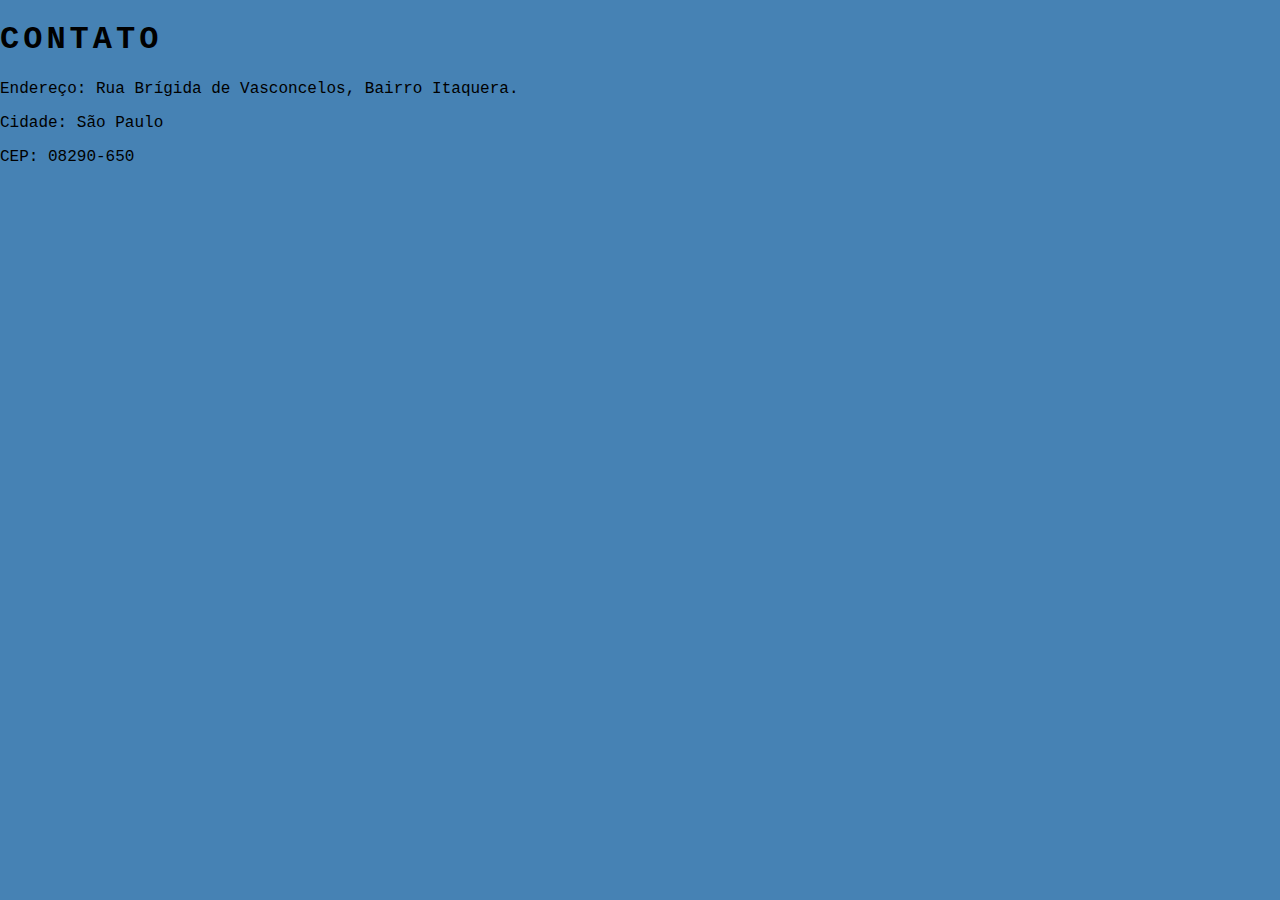
<file: contato.html>
<!DOCTYPE html>
<html lang="en">
<head>
    <meta charset="UTF-8">
    <meta name="viewport" content="width=device-width, initial-scale=1.0">
    <link rel="stylesheet" href="style.css">
</head>
<body>

    <body bgcolor="#4682B4"> </body>

    <h1>Contato</h1>

    <p>Endereço: Rua Brígida de Vasconcelos, Bairro Itaquera.</p>
    <p>Cidade: São Paulo</p>
    <p>CEP: 08290-650</p>
</body>
</html>
</file>
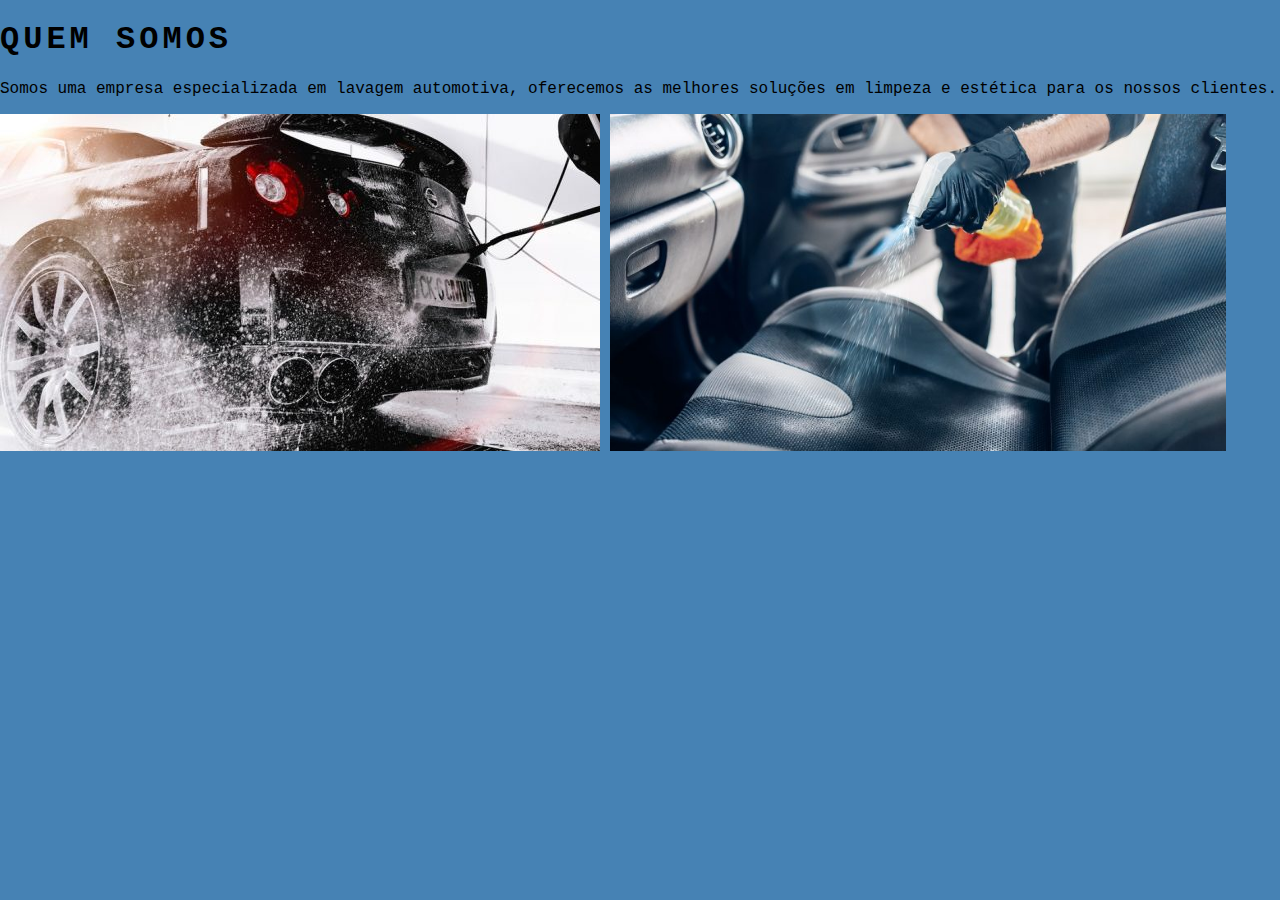
<file: quemsomos.html>
<!DOCTYPE html>
<html lang="en">
<head>
    <meta charset="UTF-8">
    <meta name="viewport" content="width=device-width, initial-scale=1.0">
    <link rel="stylesheet" href="style.css">
</head>
<body>

    <body bgcolor="#4682B4"> </body>

    <h1>Quem somos</h1>
    <p>Somos uma empresa especializada em lavagem automotiva, oferecemos as melhores soluções em limpeza e estética para os nossos clientes.</p>
    
    <img src="img1.jpg" >
    <img src="img2.jpg" width="616">
</body>
</html>
</file>
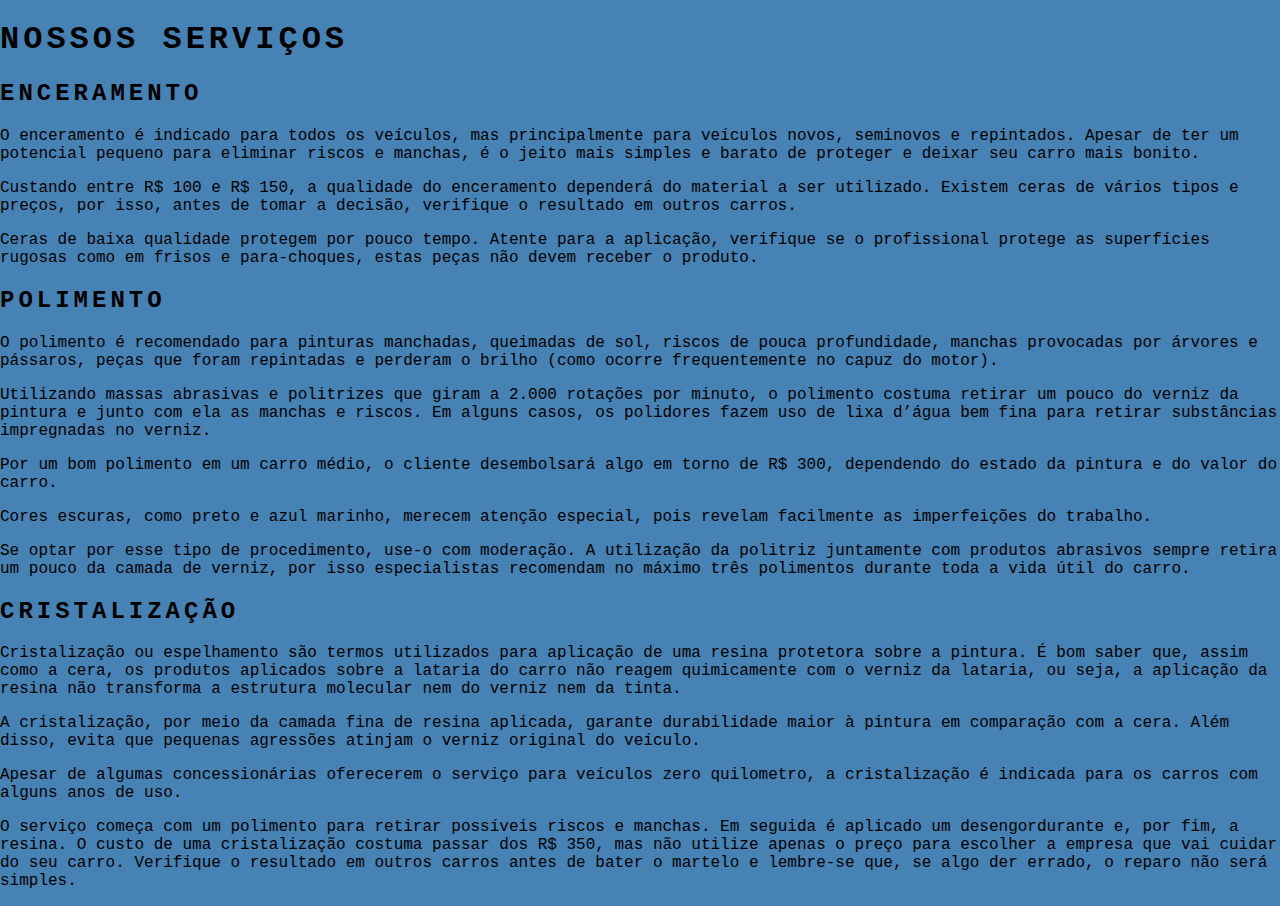
<file: servicos.html>
<!DOCTYPE html>
<html lang="en">
<head>
    <meta charset="UTF-8">
    <meta name="viewport" content="width=device-width, initial-scale=1.0">
    <link rel="stylesheet" href="style.css">
    <title>Lava-rápido Flash Car</title>
</head>
<body>

    <body bgcolor="#4682B4"> </body>

    <h1>Nossos serviços</h1>
    <h2>Enceramento</h2>
    <p>O enceramento é indicado para todos os veículos, mas principalmente para veículos novos, seminovos e repintados. Apesar de ter um potencial pequeno para eliminar riscos e manchas, é o jeito mais simples e barato de proteger e deixar seu carro mais bonito.

    <p>Custando entre R$ 100 e R$ 150, a qualidade do enceramento dependerá do material a ser utilizado. Existem ceras de vários tipos e preços, por isso, antes de tomar a decisão, verifique o resultado em outros carros.</p>

    <p>Ceras de baixa qualidade protegem por pouco tempo. Atente para a aplicação, verifique se o profissional protege as superfícies rugosas como em frisos e para-choques, estas peças não devem receber o produto.</p>

    <h2>Polimento</h2>

    <p>O polimento é recomendado para pinturas manchadas, queimadas de sol, riscos de pouca profundidade, manchas provocadas por árvores e pássaros, peças que foram repintadas e perderam o brilho (como ocorre frequentemente no capuz do motor).</p>

    <p>Utilizando massas abrasivas e politrizes que giram a 2.000 rotações por minuto, o polimento costuma retirar um pouco do verniz da pintura e junto com ela as manchas e riscos. Em alguns casos, os polidores fazem uso de lixa d’água bem fina para retirar substâncias impregnadas no verniz.</p>

    <p>Por um bom polimento em um carro médio, o cliente desembolsará algo em torno de R$ 300, dependendo do estado da pintura e do valor do carro.</p>

    <p>Cores escuras, como preto e azul marinho, merecem atenção especial, pois revelam facilmente as imperfeições do trabalho.</p>

    <p>Se optar por esse tipo de procedimento, use-o com moderação. A utilização da politriz juntamente com produtos abrasivos sempre retira um pouco da camada de verniz, por isso especialistas recomendam no máximo três polimentos durante toda a vida útil do carro.</p>

    <h2>Cristalização</h2>

    <p>Cristalização ou espelhamento são termos utilizados para aplicação de uma resina protetora sobre a pintura. É bom saber que, assim como a cera, os produtos aplicados sobre a lataria do carro não reagem quimicamente com o verniz da lataria, ou seja, a aplicação da resina não transforma a estrutura molecular nem do verniz nem da tinta.</p>

    <p>A cristalização, por meio da camada fina de resina aplicada, garante durabilidade maior à pintura em comparação com a cera. Além disso, evita que pequenas agressões atinjam o verniz original do veículo.</p>

    <p>Apesar de algumas concessionárias oferecerem o serviço para veículos zero quilometro, a cristalização é indicada para os carros com alguns anos de uso.</p>

    <p>O serviço começa com um polimento para retirar possíveis riscos e manchas. Em seguida é aplicado um desengordurante e, por fim, a resina. O custo de uma cristalização costuma passar dos R$ 350, mas não utilize apenas o preço para escolher a empresa que vai cuidar do seu carro. Verifique o resultado em outros carros antes de bater o martelo e lembre-se que, se algo der errado, o reparo não será simples.</p>
    
</body>
</html>
</file>
<file: style.css>
body {
    margin: 0;
    padding: 0;
    color:#000;
    font-family: 'Courier New', sans-serif;
}

/* HEADER */

.header-wrapper {
    height: 100vh;
    width: 100vw;
    background:linear-gradient(-45deg, #050404, #696969, #4682B4, #4169E1);
    background-size: 400% 400%;
    display: flex;
    flex-direction: column;
    justify-content: center;
    align-items: center;
    animation: backgroundTransition 8s ease-in-out infinite;
    position: relative;
}

h1 {
    text-transform: uppercase;
    letter-spacing: 4px;
}

h2 {
    text-transform: uppercase;
    letter-spacing: 4px;
}

.social-media {
    margin-top: 1rem;
    display: flex;
}

.social-media a {
    text-decoration: none;
    color: #ffffff;
    font-size: 24px;
    padding: 1rem 4rem;
    border: 1px solid #ffffff;
    min-width: 4rem;
    display: flex;
    justify-content: center;
    align-items: center;
    transition: .5s cubic-bezier(0.55, 0.025, 0.675, 0.97);
}

a:hover {
    color: #2E1C2B;
    background-color: #ffffff;
}

@keyframes backgroundTransition {
    0% {
        background-position:  0% 80%;
    }
    50% {
        background-position: 80% 100%;
    }
    100% {
        background-position: 0% 90%;
    }
}

/* MENU HAMBURGUER */

.checkbox-container {
    display: flex;
    justify-content: center;
    align-items: center;
}

.checkbox {
    height: 100px;
    width: 100px;
    position: absolute;
    top: 0;
    right: 0;
    display: flex;
    justify-content: center;
    cursor: pointer;
    z-index: 9999;
    transition: 400ms ease-in-out 0s;
}

.checkbox .trace {
    width: 50px;
    height: 2px;
    background-color: white;
    position: absolute;
    border-radius: 4px;
    transition: 0.5s ease-in-out;
}

.checkbox .trace:nth-child(1) {
    top: 26px;
    transform: rotate(0);
}

.checkbox .trace:nth-child(2) {
    top: 46px;
    transform: rotate(0);
}

.checkbox .trace:nth-child(3) {
    top: 66px;
    transform: rotate(0);
}

#toggle {
    display: none;
}

/* MENU */

.menu {
    position: absolute;
    top: 28px;
    right: 30px;
    background: transparent;
    height: 40px;
    width: 40px;
    border-radius: 50%;
    box-shadow: 0px 0px 0px 0px white;
    z-index: -1;
    transition: 400ms ease-in-out 0s;
}

.menu-items {
    position: fixed;
    top: 0;
    left: 0;
    width: 100%;
    height: 100vh;
    display: flex;
    justify-content: center;
    align-items: center;
    z-index: 2;
    opacity: 0;
    visibility: hidden;
    transition: 400ms ease-in-out 0s;
}

.menu-items ul {
    list-style-type: none;
}

.menu-items ul li a{
    margin: 10px 0;
    color: #2E1C2B;
    text-decoration: none;
    text-transform: uppercase;
    letter-spacing: 4px;
    font-size: 40px;
}

/* ANIMAÇÃO DO MENU */

#toggle:checked + .checkbox .trace:nth-child(1) {
    transform: rotate(45deg);
    background-color: #2E1C2B;
    top: 47px;
}

#toggle:checked + .checkbox .trace:nth-child(2) {
    transform:  translateX(-100px);
    width: 30px;
    visibility: hidden;
    opacity: 0;
}

#toggle:checked + .checkbox .trace:nth-child(3) {
    transform: rotate(-45deg);
    background-color: #2E1C2B;
    top: 48px;
}

#toggle:checked + .checkbox {
    background-color: white;
}

#toggle:checked ~ .menu{
    box-shadow: 0px 0px 0px 100vmax white;
    z-index: 1;
}

#toggle:checked ~ .menu-items{
    visibility: visible;
    opacity: 1;
}

/* CARDS */

.container {
    width: 100%;
    height: auto;
    display: flex;
    flex-direction: column;
    justify-content: space-evenly;
    align-items: center;
    margin: 3rem 0;
}

.card-container {
    display: flex;
    align-items: center;
    justify-content: space-evenly;
    width: 90%;
}

.card {
    height: 300px;
    width: 400px;
    margin: 3rem 0 0 0;
    background-image: url('./room.jpg');
    background-position: center;
    background-repeat: no-repeat;
    background-size: cover;
    display: flex;
    justify-content: center;
    align-items: center;
    filter: grayscale(0.5);
    color: white;
    cursor: pointer;
    transition: 0.3s;
}

.card-text {
    width: 40%;
    font-family: sans-serif;
    letter-spacing: 1px;
    color: rgb(109, 109, 109);
}

.card-wrapper {
    text-align: center;
    display: flex;
    flex-direction: column;
    justify-content: center;
    align-items: center;
    position: relative;
}

.card-wrapper::before {
    content: '';
    position: absolute;
    height: 100px;
    width: 100px;
    display: block;
    border: 1px solid white;
    opacity: 0;
    transition: 0.3s;
}

.card-wrapper h2 {
    font-size: 40px;
    text-transform: uppercase;
    letter-spacing: 4px;
    margin: 0;
    transition: 0.3s;
}

.card-wrapper p {
    font-size: 0;
    visibility: hidden;
    opacity: 0;
    font-weight: bold;
    text-transform: uppercase;
    transition: 0.3s;
}

.card:hover {
    filter: unset;
}

.card:hover > .card-wrapper::before {
    height: 250px;
    width: 350px;
    opacity: 1;
}

.card:hover > .card-wrapper p {
    opacity: 1;
    visibility: visible;
    font-size: 14px;
}

/* FOOTER */

.footer {
    width: 100%;
    height: 100px;
    background-color: #2E1C2B;
    display: flex;
    justify-content: center;
    align-items: center;
}

@media (max-width: 800px) {
    .social-media {
        display: flex;
        flex-direction: column;
    }

    .container {
        margin-top: 0;
    }

    .card-container {
        flex-direction: column;
    }

    .container .card-container:nth-child(1),
    .container .card-container:nth-child(3) {
        flex-direction: column-reverse;
    }

    .card {
        height: 250px;
        width: 250px;
    }

    .card-text {
        width: 90%;
        margin-top: 2rem;
        text-align: center;
    }

    .card:hover > .card-wrapper::before {
        height: 190px;
        width: 190px;
    }
}
</file>
